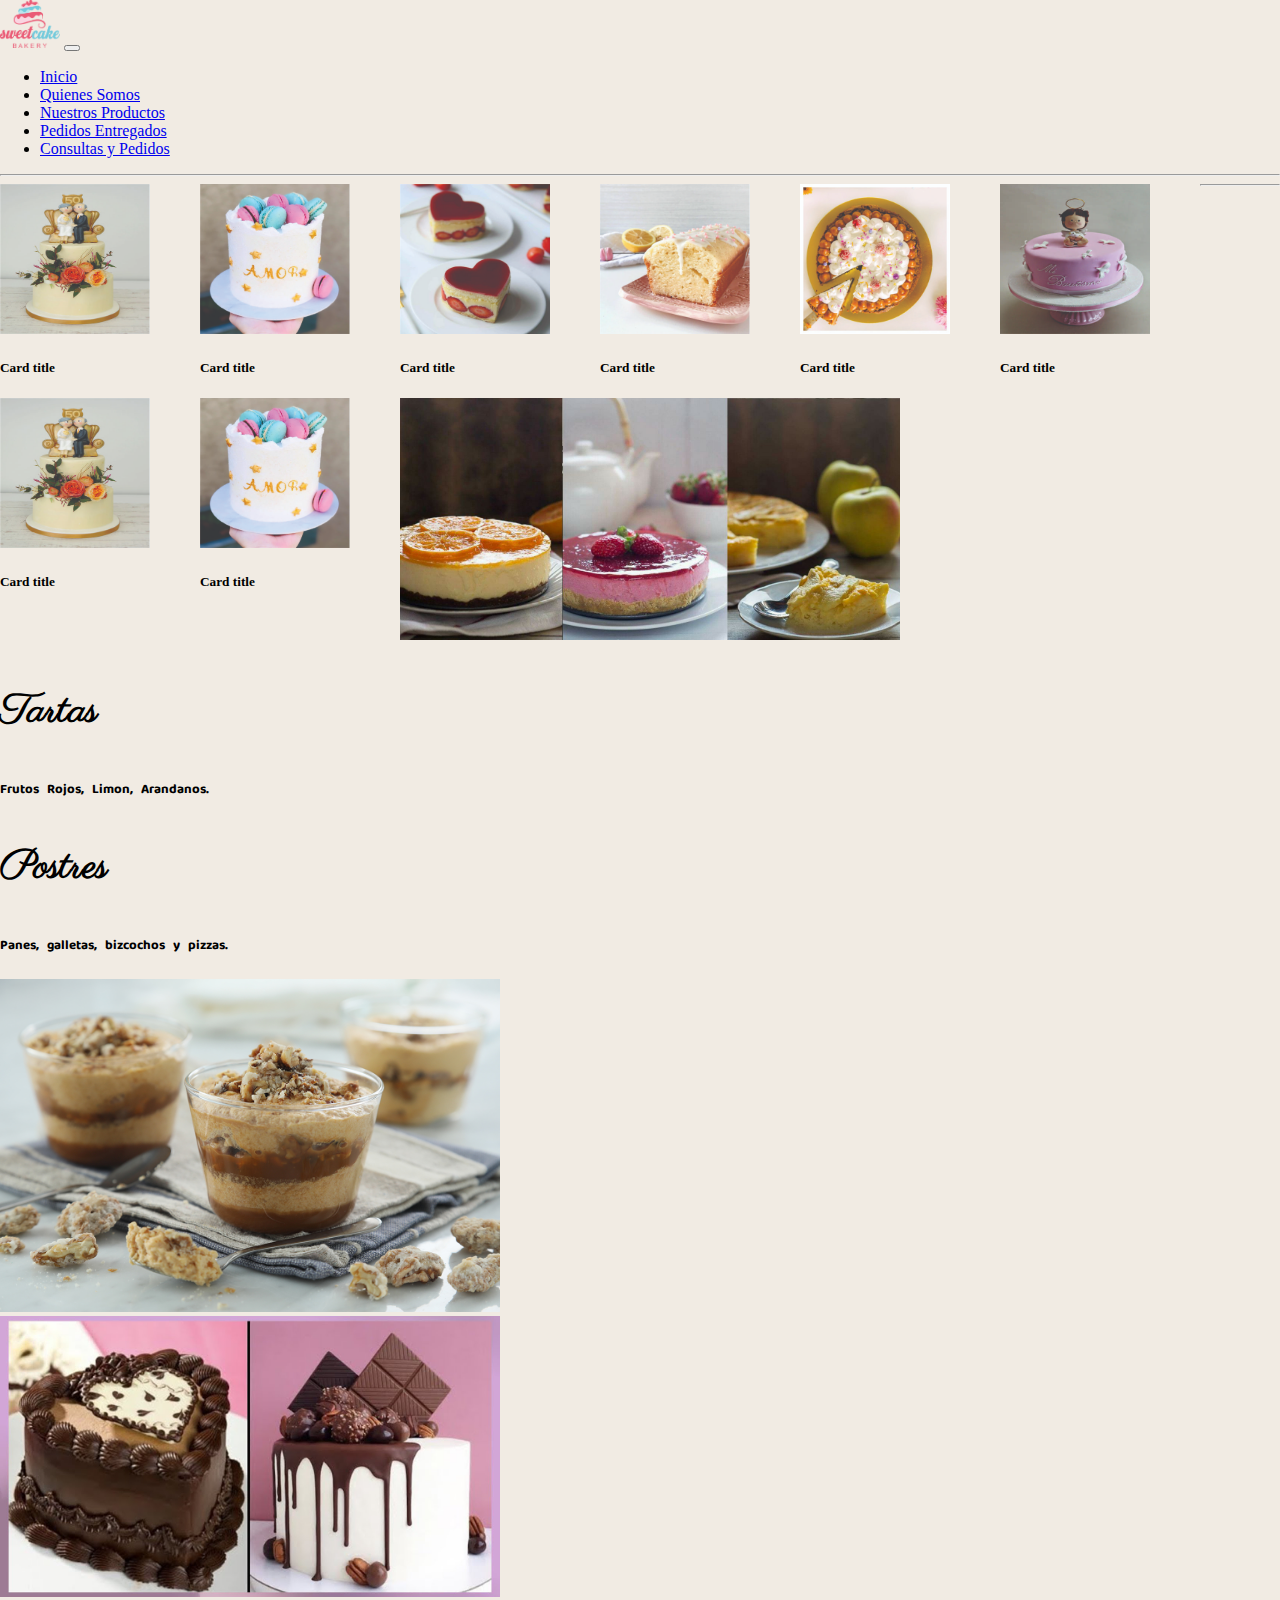
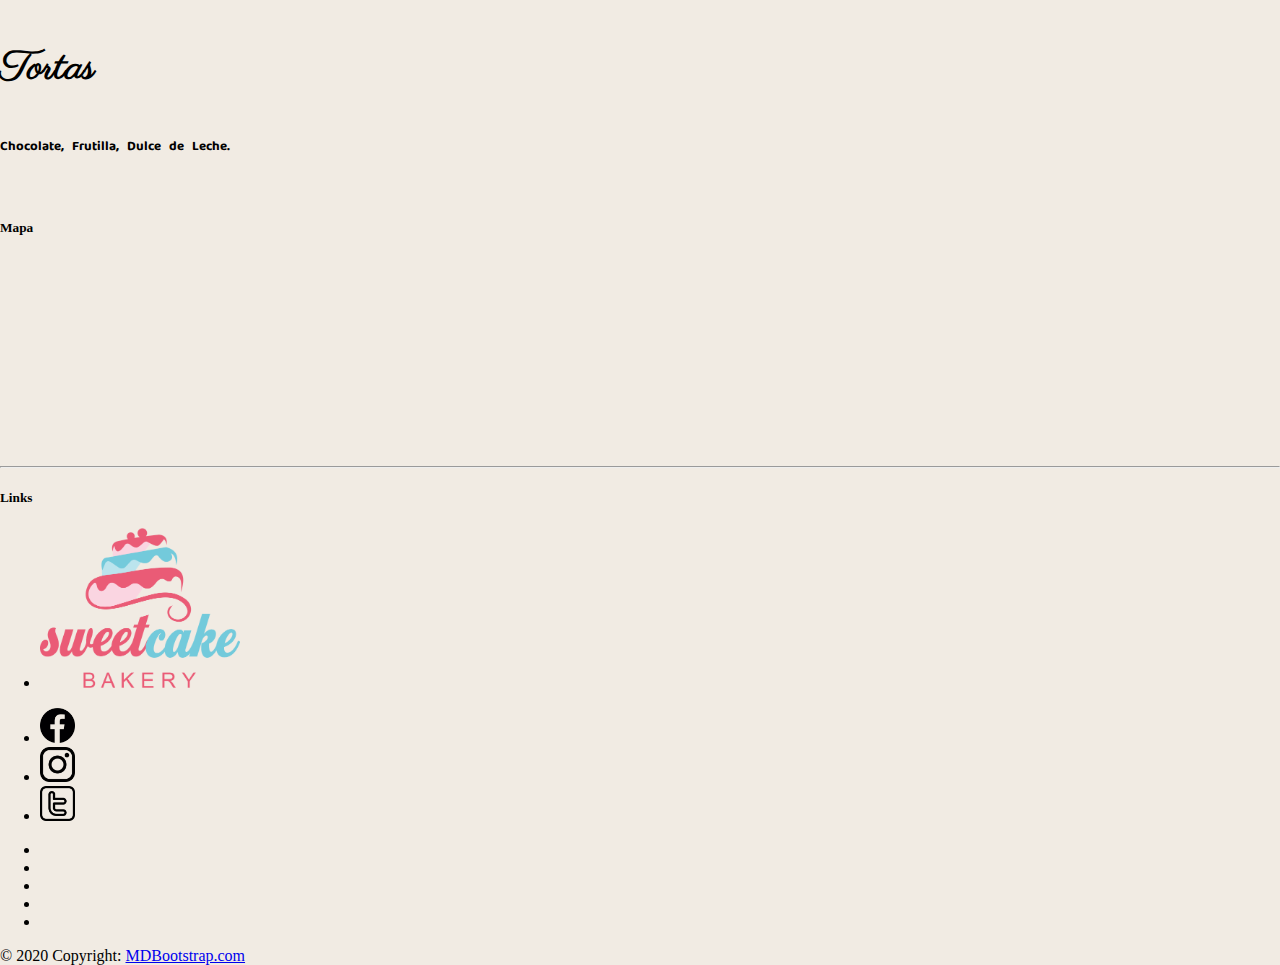
<file: index.html>
<!DOCTYPE html>
<html lang="es">

<head>
  <meta charset="UTF-8">
  <meta name="viewport" content="width=device-width, initial-scale=1.0">
  <link rel="stylesheet" href="https://cdn.jsdelivr.net/npm/bootstrap@4.5.3/dist/css/bootstrap.min.css"
    integrity="sha384-TX8t27EcRE3e/ihU7zmQxVncDAy5uIKz4rEkgIXeMed4M0jlfIDPvg6uqKI2xXr2" crossorigin="anonymous">
  <link href="https://fonts.googleapis.com/css2?family=Baloo+2:wght@600&family=Parisienne&display=swap"
    rel="stylesheet">
  <link rel="stylesheet" href="./css/estilos.css">


  <title>Pastelería</title>
</head>

<body>
  <!--barra de navegacion-->
  <nav class="navbar  navbar-expand-lg navbar-dark bg-dark">
    <a class="navbar-brand ml-4" href="#"><img src="./img/logo1.png" alt="logo" width="60px"></a>
    <button class="navbar-toggler" type="button" data-toggle="collapse" data-target="#navbarNav"
      aria-controls="navbarNav" aria-expanded="false" aria-label="Toggle navigation">
      <span class="navbar-toggler-icon"></span>
    </button>

    <div class=" justify-content-end collapse navbar-collapse" id="navbarNav">
      <ul class="navbar-nav text-white">

        <li class="nav-item">
          <a class="nav-link" href="#">Inicio</a>
        </li>
        <li class="nav-item">
          <a class="nav-link" href="quienessomos.html">Quienes Somos</a>
        </li>
        <li class="nav-item">
          <a class="nav-link" href="nuestrosproductos.html">Nuestros Productos</a>
        </li>
        <li class="nav-item">
          <a class="nav-link" href="#">Pedidos Entregados</a>
        </li>
        <li class="nav-item">
          <a class="nav-link" href="#">Consultas y Pedidos</a>
        </li>
      </ul>
    </div>
  </nav>
  <hr>
  <section class="p-4">
    <!--Carousel Wrapper-->
    <div id="multi-item-example" class="carousel slide carousel-multi-item" data-ride="carousel">

      <!--Slides-->
      <div class="carousel-inner" role="listbox">

        <!--First slide-->
        <div class="carousel-item active  ">

          <div class="col-md-3" style="float:left">
            <div class="card text-center ">
              <img class="card-img-top p-2" src="./img/carrousel/aniversario.jpg" alt="Card image cap">
              <div class="card-body">
                <h5 class="card-title">Card title</h5>

              </div>
            </div>
          </div>

          <div class="col-md-3 " style="float:left">
            <div class="card text-center ">
              <img class="card-img-top p-2" src="./img/carrousel/amor.jpg" alt="Card image cap">
              <div class="card-body">
                <h5 class="card-title">Card title</h5>

              </div>
            </div>
          </div>

          <div class="col-md-3" style="float:left">
            <div class="card text-center m-1">
              <img class="card-img-top p-2" src="./img/carrousel/cheese.jpg" alt="Card image cap">
              <div class="card-body ">
                <h5 class="card-title ">Card title</h5>

              </div>
            </div>
          </div>

          <div class="col-md-3" style="float:left">
            <div class="card text-center ">
              <img class="card-img-top p-2" src="./img/carrousel/budin.jpg" alt="Card image cap">
              <div class="card-body">
                <h5 class="card-title">Card title</h5>

              </div>
            </div>
          </div>

        </div>
        <!--/.First slide-->

        <!--Second slide-->
        <div class="carousel-item">

          <div class="col-md-3" style="float:left">
            <div class="card text-center m-1">
              <img class="card-img-top p-2" src="./img/carrousel/BROWNIE.jpg" alt="Card image cap">
              <div class="card-body">
                <h5 class="card-title">Card title</h5>

              </div>
            </div>
          </div>

          <div class="col-md-3" style="float:left">
            <div class="card text-center m-1">
              <img class="card-img-top p-2" src="./img/carrousel/bautismo.jpg" alt="Card image cap">
              <div class="card-body">
                <h5 class="card-title">Card title</h5>

              </div>
            </div>
          </div>

          <div class="col-md-3" style="float:left">
            <div class="card text-center ">
              <img class="card-img-top p-2" src="./img/carrousel/aniversario.jpg" alt="Card image cap">
              <div class="card-body">
                <h5 class="card-title">Card title</h5>

              </div>
            </div>
          </div>

          <div class="col-md-3" style="float:left">
            <div class="card text-center ">
              <img class="card-img-top p-2" src="./img/carrousel/amor.jpg" alt="Card image cap">
              <div class="card-body">
                <h5 class="card-title">Card title</h5>

              </div>
            </div>
          </div>

        </div>
        <!--/.Second slide-->



      </div>
      <!--/.Slides-->

    </div>
    <!--/.Carousel Wrapper-->
  </section>
  <hr>

  <main>
    <div class="container p-4">
      <div class="row align-items-center">
        <div class="col-md-6 ">
          <img class="rounded float-left " src="./img/inicio/tartas.jpg" alt="" width="500px">
        </div>
        <div class="titulo col-md-6 text-center ">
          <h3 class="align-middle">Tartas</h3>
          <h5>Frutos Rojos, Limon, Arandanos.</h5>
        </div>
      </div>
      <div class="row align-items-center">
        <div class="titulo col-md-6 text-center">
          <h3 class=" align-middle">Postres</h3>
          <h5>Panes, galletas, bizcochos y pizzas.</h5>
        </div>
        <div class="col-md-6 ">
          <img class="rounded float-rigth " src="./img/inicio/postres.jpg" alt="" width="500px">
        </div>

      </div>
      <div class="row align-items-center">
        <div class="col-md-6  ">
          <img class="rounded float-left " src="./img/inicio/torta.jpg" alt="" width="500px">
        </div>
        <div class=" titulo col-md-6 text-center ">
          <h3 class=" align-middle">Tortas</h3>
          <h5>Chocolate, Frutilla, Dulce de Leche.</h5>
        </div>
      </div>
    </div>
  </main>
  <li>
    <a class="text-white" href=""><i class="fab fa-facebook"></i></a>
  </li>


  <footer>
    <!-- Footer -->
    <footer class="page-footer font-small bg-dark pt-4">

      <!-- Footer Links -->
      <div class="container text-center text-md-left">

        <!-- Grid row -->
        <div class="row">

          <!-- Grid column -->
          <div class="col-md-4 text-center mx-auto">

            <!-- Content -->
            <h5 class="font-weight-bold text-uppercase  text-white mt-3 mb-4">Mapa</h5>
            <div id="map-container-google-1" class="z-depth-1-half map-container" style="height: 200px">
              <iframe
                src="https://www.google.com/maps/embed?pb=!1m14!1m12!1m3!1d13620.211224914374!2d-64.13600535!3d-31.412671150000005!2m3!1f0!2f0!3f0!3m2!1i1024!2i768!4f13.1!5e0!3m2!1ses-419!2sar!4v1603195995908!5m2!1ses-419!2sar"
                width="300" height="250" frameborder="0" style="border:0;" allowfullscreen="" aria-hidden="false"
                tabindex="0"></iframe>
            </div>

          </div>

          <!-- Grid column -->

          <hr class="clearfix w-100 d-md-none">

          <!-- Grid column -->
          <div class="col-md-3 text-center mx-auto">

            <!-- Links -->
            <h5 class="font-weight-bold text-uppercase text-center text-white mt-3 mb-4">Links</h5>

            <ul class="mt-3 list-unstyled">
              <li>
                <a class="" href="#!"><img src="./img/logo1.png" width="200px" alt=""></a>
              </li>
            </ul>

            <ul class="mt-3 list-unstyled row m-4 ">
              <li>
                <a class="text-center col-md-3" href=""><img src="./img/icons/logotipo-circular-de-facebook.png" width="35px"
                    alt=""></a>
              </li>
              <li>
                <a class="text-center col-md-3" href=""><img src="./img/icons/instagram-logo.png" width="35px" alt=""></a>
              </li>
              <li>
                <a class="text-center col-md-3" href=""><img src="./img/icons/twitter.png" width="35px" alt=""></a>
              </li>
            </ul>
          </div>





          <!-- Grid column -->

        </div>
        <!-- Grid row -->

      </div>
      <!-- Footer Links -->


      <!-- Social buttons -->
      <ul class="list-unstyled list-inline text-center">
        <li class="list-inline-item">
          <a class="btn-floating btn-fb mx-1">
            <i class="fab fa-facebook-f"> </i>
          </a>
        </li>
        <li class="list-inline-item">
          <a class="btn-floating btn-tw mx-1">
            <i class="fab fa-twitter"> </i>
          </a>
        </li>
        <li class="list-inline-item">
          <a class="btn-floating btn-gplus mx-1">
            <i class="fab fa-google-plus-g"> </i>
          </a>
        </li>
        <li class="list-inline-item">
          <a class="btn-floating btn-li mx-1">
            <i class="fab fa-linkedin-in"> </i>
          </a>
        </li>
        <li class="list-inline-item">
          <a class="btn-floating btn-dribbble mx-1">
            <i class="fab fa-dribbble"> </i>
          </a>
        </li>
      </ul>
      <!-- Social buttons -->

      <!-- Copyright -->
      <div class="footer-copyright text-center py-3">© 2020 Copyright:
        <a href="https://mdbootstrap.com/"> MDBootstrap.com</a>
      </div>
      <!-- Copyright -->

    </footer>
    <!-- Footer -->
  </footer>




  <script src="https://code.jquery.com/jquery-3.5.1.slim.min.js"
    integrity="sha384-DfXdz2htPH0lsSSs5nCTpuj/zy4C+OGpamoFVy38MVBnE+IbbVYUew+OrCXaRkfj"
    crossorigin="anonymous"></script>
  <script src="https://cdn.jsdelivr.net/npm/bootstrap@4.5.3/dist/js/bootstrap.bundle.min.js"
    integrity="sha384-ho+j7jyWK8fNQe+A12Hb8AhRq26LrZ/JpcUGGOn+Y7RsweNrtN/tE3MoK7ZeZDyx"
    crossorigin="anonymous"></script>
</body>

</html>
</file>
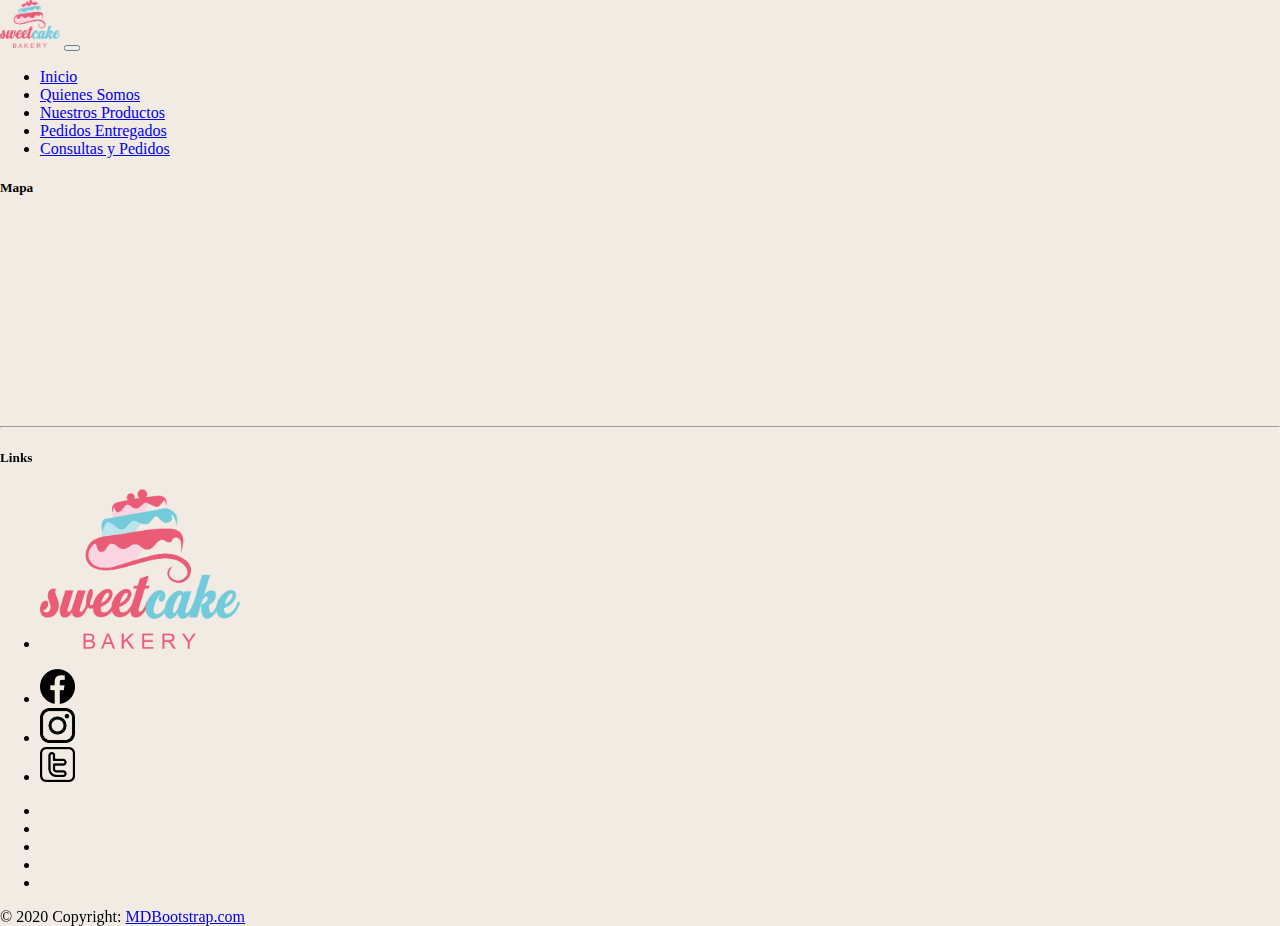
<file: nuestrosproductos.html>
<!DOCTYPE html>
<html lang="es">

<head>
  <meta charset="UTF-8">
  <meta name="viewport" content="width=device-width, initial-scale=1.0">
  <link rel="stylesheet" href="https://cdn.jsdelivr.net/npm/bootstrap@4.5.3/dist/css/bootstrap.min.css"
    integrity="sha384-TX8t27EcRE3e/ihU7zmQxVncDAy5uIKz4rEkgIXeMed4M0jlfIDPvg6uqKI2xXr2" crossorigin="anonymous">
  <link href="https://fonts.googleapis.com/css2?family=Baloo+2:wght@600&family=Parisienne&display=swap"
    rel="stylesheet">
  <link rel="stylesheet" href="./css/estilos.css">

  <title>Pastelería</title>
</head>

<body>
  <!--barra de navegacion-->
  <nav class="navbar  navbar-expand-lg navbar-dark bg-dark">
    <a class="navbar-brand ml-4" href="#"><img src="./img/logo1.png" alt="logo" width="60px"></a>
    <button class="navbar-toggler" type="button" data-toggle="collapse" data-target="#navbarNav"
      aria-controls="navbarNav" aria-expanded="false" aria-label="Toggle navigation">
      <span class="navbar-toggler-icon"></span>
    </button>

    <div class=" justify-content-end collapse navbar-collapse" id="navbarNav">
      <ul class="navbar-nav text-white">

        <li class="nav-item">
          <a class="nav-link" href="index.html">Inicio</a>
        </li>
        <li class="nav-item">
          <a class="nav-link" href="#">Quienes Somos</a>
        </li>
        <li class="nav-item">
          <a class="nav-link" href="#">Nuestros Productos</a>
        </li>
        <li class="nav-item">
          <a class="nav-link" href="#">Pedidos Entregados</a>
        </li>
        <li class="nav-item">
          <a class="nav-link" href="#">Consultas y Pedidos</a>
        </li>
      </ul>
    </div>
  </nav>






  <footer>
    <!-- Footer -->
    <footer class="page-footer font-small bg-dark pt-4">

      <!-- Footer Links -->
      <div class="container text-center text-md-left">

        <!-- Grid row -->
        <div class="row">

          <!-- Grid column -->
          <div class="col-md-4 text-center mx-auto">

            <!-- Content -->
            <h5 class="font-weight-bold text-uppercase  text-white mt-3 mb-4">Mapa</h5>
            <div id="map-container-google-1" class="z-depth-1-half map-container" style="height: 200px">
              <iframe
                src="https://www.google.com/maps/embed?pb=!1m14!1m12!1m3!1d13620.211224914374!2d-64.13600535!3d-31.412671150000005!2m3!1f0!2f0!3f0!3m2!1i1024!2i768!4f13.1!5e0!3m2!1ses-419!2sar!4v1603195995908!5m2!1ses-419!2sar"
                width="300" height="250" frameborder="0" style="border:0;" allowfullscreen="" aria-hidden="false"
                tabindex="0"></iframe>
            </div>

          </div>

          <!-- Grid column -->

          <hr class="clearfix w-100 d-md-none">

          <!-- Grid column -->
          <div class="col-md-3 text-center mx-auto">

            <!-- Links -->
            <h5 class="font-weight-bold text-uppercase text-center text-white mt-3 mb-4">Links</h5>

            <ul class="mt-3 list-unstyled">
              <li>
                <a class="" href="#!"><img src="./img/logo1.png" width="200px" alt=""></a>
              </li>
            </ul>
            <ul class="mt-3 list-unstyled row m-4 ">
              <li>
                <a class="text-center col-md-3" href=""><img src="./img/icons/logotipo-circular-de-facebook.png" width="35px"
                    alt=""></a>
              </li>
              <li>
                <a class="text-center col-md-3" href=""><img src="./img/icons/instagram-logo.png" width="35px" alt=""></a>
              </li>
              <li>
                <a class="text-center col-md-3" href=""><img src="./img/icons/twitter.png" width="35px" alt=""></a>
              </li>
            </ul>

          </div>
          <!-- Grid column -->

        </div>
        <!-- Grid row -->

      </div>
      <!-- Footer Links -->


      <!-- Social buttons -->
      <ul class="list-unstyled list-inline text-center">
        <li class="list-inline-item">
          <a class="btn-floating btn-fb mx-1">
            <i class="fab fa-facebook-f"> </i>
          </a>
        </li>
        <li class="list-inline-item">
          <a class="btn-floating btn-tw mx-1">
            <i class="fab fa-twitter"> </i>
          </a>
        </li>
        <li class="list-inline-item">
          <a class="btn-floating btn-gplus mx-1">
            <i class="fab fa-google-plus-g"> </i>
          </a>
        </li>
        <li class="list-inline-item">
          <a class="btn-floating btn-li mx-1">
            <i class="fab fa-linkedin-in"> </i>
          </a>
        </li>
        <li class="list-inline-item">
          <a class="btn-floating btn-dribbble mx-1">
            <i class="fab fa-dribbble"> </i>
          </a>
        </li>
      </ul>
      <!-- Social buttons -->

      <!-- Copyright -->
      <div class="footer-copyright text-center py-3">© 2020 Copyright:
        <a href="https://mdbootstrap.com/"> MDBootstrap.com</a>
      </div>
      <!-- Copyright -->

    </footer>
    <!-- Footer -->
  </footer>





  <script src="https://code.jquery.com/jquery-3.5.1.slim.min.js"
    integrity="sha384-DfXdz2htPH0lsSSs5nCTpuj/zy4C+OGpamoFVy38MVBnE+IbbVYUew+OrCXaRkfj"
    crossorigin="anonymous"></script>
  <script src="https://cdn.jsdelivr.net/npm/bootstrap@4.5.3/dist/js/bootstrap.bundle.min.js"
    integrity="sha384-ho+j7jyWK8fNQe+A12Hb8AhRq26LrZ/JpcUGGOn+Y7RsweNrtN/tE3MoK7ZeZDyx"
    crossorigin="anonymous"></script>
</body>

</html>
</file>
<file: css/estilos.css>
body{
    margin: 0;
    padding: 0;
    box-sizing: border-box;
    background-color: rgb(241, 235, 227);
}


.navbar .container .navbar-nav li a{
    color: rgb(251, 251, 251);
}


.d-block {
    width: 40px;
}
.carousel-item .card-img-top{
    width: 150px;
    height: 150px;
    margin: 0 auto;
    
}
.carousel-item .card {
    width: 200px;
    
    
    
}
.banner {
    height:  100vh;
    background-image: cover;
    margin: 20px auto;
    
}

.titulo h3 {
    font-size: 40px;
    font-family: 'Parisienne', cursive;

}
.titulo h5 {
    word-spacing:5px;
    font-family: 'Baloo 2', cursive;
}

/* quienes somos */

.quienes .row h1{
    font-family: 'Parisienne', cursive;
    color: rgb(0, 0, 0);
}
.quienes .row p{
    font-family: 'Baloo 2', cursive;
}
.quienes img {
    box-shadow: 0 0 4px 4px rgba(5, 5, 8, 0.424);
}
</file>
